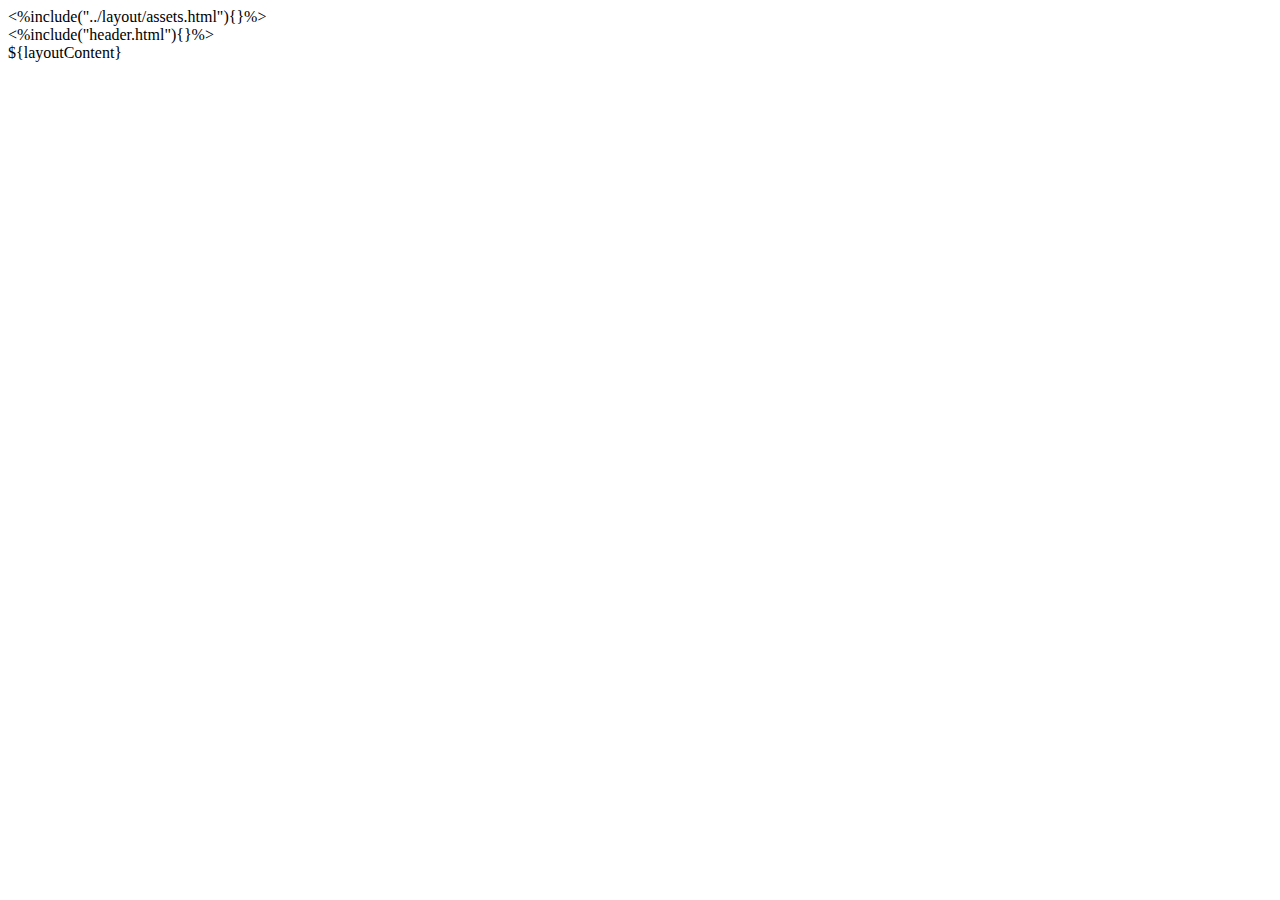
<file: SpringBootDemo/src/main/resources/templates/sys/index.html>
<!DOCTYPE html>
<html lang="en">
<head>
    <meta charset="UTF-8">
    <title>WS</title>
    <!--引入css和js文件-->
    <%include("../layout/assets.html"){}%>
</head>
<body>
<div class="container-fluid">
    <!--插入头部文件-->
    <%include("header.html"){}%>
    <div class="row clearfix clearBootstrapCol">
        ${layoutContent}

    </div>
</div>
</body>
</html>
<script>
    var cip=window.location.host;
    var websocketAddress="ws://"+cip+"/websocket/${servlet.session.id}";
    var socket;
    if (typeof (WebSocket) == 'undefined') {
        console.log("你的浏览器不支持websocket");
    } else {
        console.log("你的浏览器支持websocket");

        socket = new WebSocket(websocketAddress);

        socket.onopen = function () {
            console.log("socket 已经打开");

        }
        socket.onmessage = function (wsData) {
            var supplanat= JSON.parse(wsData.data);
            if (supplanat.code==302){
                layui.use('layer', function () {
                    var layer = layui.layer;
                    layer.msg(supplanat.msg, {
                        icon: 2,
                        time: 5000 //1秒关闭（如果不配置，默认是3秒）
                    }, function () {
                        window.location.href = "/login/index";
                    });
                });
            }

        }



        socket.onclose = function () {
            console.log("socket 已经关闭");
        }
        socket.onerror = function () {
            console.log("socket 发生了错误");
        }

    }

</script>
</file>
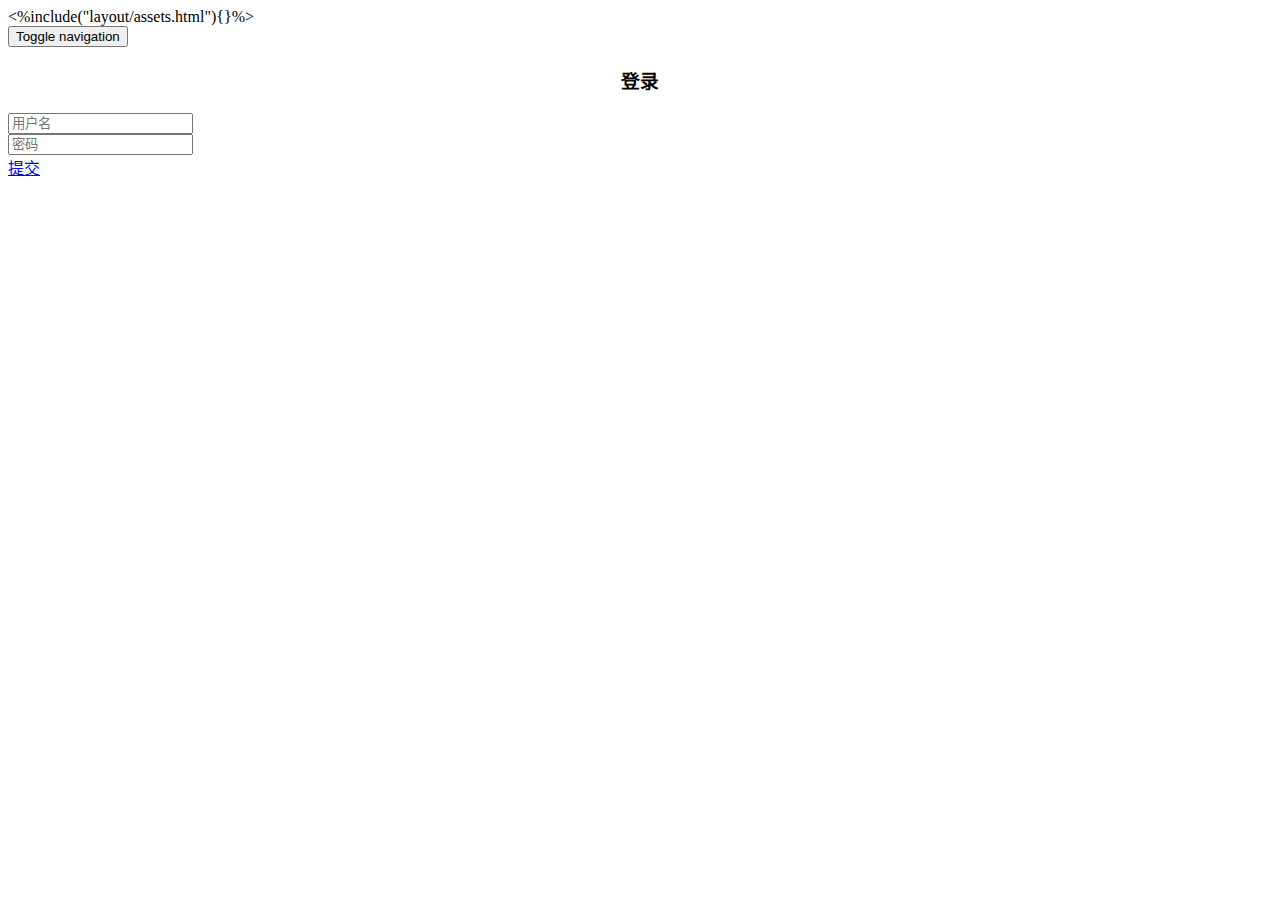
<file: SpringBootDemo/src/main/resources/templates/login.html>
<!DOCTYPE html>
<html lang="zh-CN">

<head>

    <meta charset="utf-8">
    <meta http-equiv="X-UA-Compatible" content="IE=edge">
    <meta name="viewport" content="width=device-width, initial-scale=1">
    <title>Registration</title>
    <%include("layout/assets.html"){}%>
    <!-- Favicon and touch icons -->
    <link rel="shortcut icon" href="/statics/ico/favicon.png">
    <link rel="apple-touch-icon-precomposed" sizes="144x144" href="/statics/ico/apple-touch-icon-144-precomposed.png">
    <link rel="apple-touch-icon-precomposed" sizes="114x114" href="/statics/ico/apple-touch-icon-114-precomposed.png">
    <link rel="apple-touch-icon-precomposed" sizes="72x72" href="/statics/ico/apple-touch-icon-72-precomposed.png">
    <link rel="apple-touch-icon-precomposed" href="/statics/ico/apple-touch-icon-57-precomposed.png">

</head>

<body>

<!-- Top menu -->
<nav class="navbar navbar-inverse navbar-no-bg" role="navigation">
    <div class="container">
        <div class="navbar-header">
            <button type="button" class="navbar-toggle collapsed" data-toggle="collapse" data-target="#top-navbar-1">
                <span class="sr-only">Toggle navigation</span>
                <span class="icon-bar"></span>
                <span class="icon-bar"></span>
                <span class="icon-bar"></span>
            </button>
            <a class="navbar-brand" href="register.html"></a>
        </div>
    </div>
</nav>
<!-- Top content -->
<div class="top-content">
    <div class="container">
        <div class="row">
            <div class="col-lg-4"></div>
            <div class="col-lg-4">
                <form role="form" action="#" id="loginForm" class="form-horizontal" method="post">
                    <input type="hidden" name="id">
                    <div class="form-top" style="text-align: center;margin-bottom: 20px">
                        <div class="form-top-left">
                            <h3>登录</h3>
                        </div>
                    </div>
                    <div class="form-bottom">
                        <div class="form-group">
                            <input type="text" name="username" placeholder="用户名"  id="username"      class="form-control">
                        </div>
                        <div class="form-group">
                            <input type="password" name="password" placeholder="密码" id="password" class="form-control">
                        </div>
                        <a href="javascript:void(0)" onclick="login()" class="btn btn-success btn-lg btn-block">提交</a>
                    </div>
                </form>
            </div>
            <div class="col-lg-4"></div>
        </div>
    </div>
</div>


</body>

</html>
<script>
    /*提交注册表单*/
    /* function register() {
         $.ajax({
             type: 'post',
             dataType: 'json',
             url: '/doRegister',
             data: $("#registerForm").serialize(),
             success: function (data) {
                 console.log(data);
             }
         });
     }*/

    function login(){

        $.ajax({
           url:'/login/doLogin',
           type:'post',
           data:$("#loginForm").serialize(),
           dataType:'json',
            success:function (data) {
                if (null!=data && data.code==0){
                    layer.msg(data.msg);
                    location.href="/v1/api/sys/user/index";
                }else if (data.code==1){
                    layer.msg(data.msg);
                }
            }

        });
    }

    $(function () {
        /*表单验证结束位置*/
        /*表单提交后接收后台返回的数据*/
        $("#registerForm").ajaxForm(function (data) {
            console.log(data);
            if(true==data){
                layer.msg("注册成功",{icon:6});
                //window.location.href="hello.html"
            }
            else if(false == data){
                layer.msg("注册失败",{icon:5});
            }
        })
    })
</script>
</file>
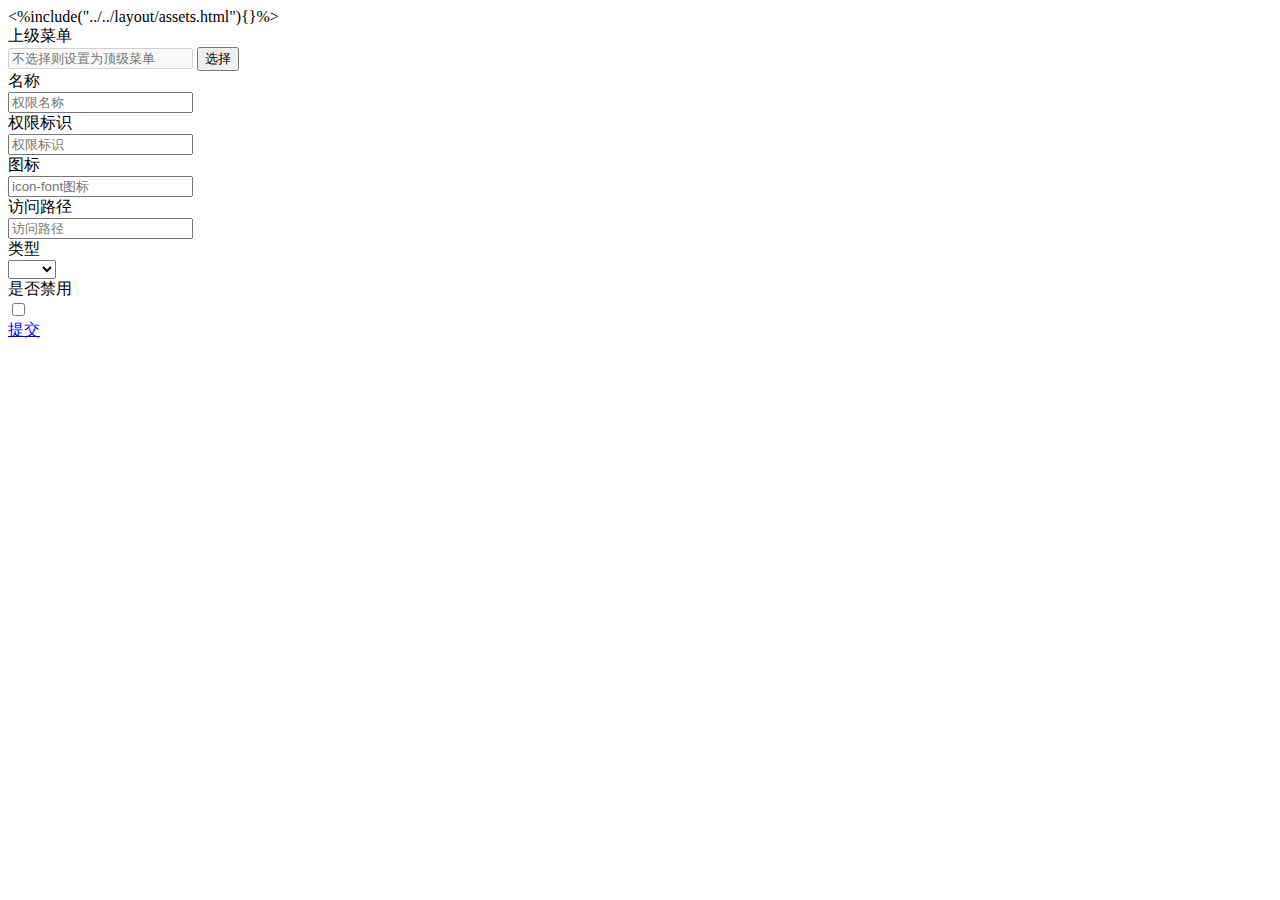
<file: SpringBootDemo/src/main/resources/templates/sys/perm/add.html>
<!DOCTYPE html>
<html lang="en">
<head>
    <meta charset="UTF-8">
    <title>Title</title>
    <%include("../../layout/assets.html"){}%>
</head>
<body>
<div class="container">
    <div class="row" >
        <div class="formBody">
            <form class="form-inline layui-form" action="#" type="post" id="permData">
                <div class="col-xs-12 form-group">
                    <label for="pid" class="col-xs-2 control-label">上级菜单</label>
                    <div class="col-xs-10">
                        <input type="text" class="form-control" id="pid" disabled lay-verify="required" placeholder="不选择则设置为顶级菜单">
                        <button type="button" class="btn btn-primary selectPermBtn" onclick="selectPerm()">选择</button>
                        <input type="hidden" name="pid">
                    </div>
                </div>
                <div class="col-xs-12 form-group">
                    <label for="name" class="col-xs-2 control-label">名称</label>
                    <div class="col-xs-10">
                        <input type="text" id="name" name="name" class="form-control" placeholder="权限名称" lay-verify="required">
                    </div>
                </div>
                <div class="col-xs-12 form-group">
                    <label for="permission" class="col-xs-2 control-label">权限标识</label>
                    <div class="col-xs-10">
                        <input type="text" id="permission" name="permission" class="form-control" placeholder="权限标识" lay-verify="required">
                    </div>
                </div>
                <div class="col-xs-12 form-group">
                    <label for="icon" class="col-xs-2 control-label">图标</label>
                    <div class="col-xs-10">
                        <input type="text" id="icon" name="icon" class="form-control" placeholder="icon-font图标" lay-verify="required">
                    </div>
                </div>
                <div class="col-xs-12 form-group">
                    <label for="url" class="col-xs-2 control-label">访问路径</label>
                    <div class="col-xs-10">
                        <input type="text" class="form-control" id="url" name="url" placeholder="访问路径" lay-verify="required">
                    </div>
                </div>
                <div class="col-xs-12 form-group">
                    <label for="resourceType" class="col-xs-2 control-label">类型</label>
                    <div class="col-xs-10 " style="text-align: left">
                        <select id="resourceType" name="resourceType" lay-verify="required" >
                            <option value=""></option>
                            <option value="-1">目录</option>
                            <option value="1">菜单</option>
                            <option value="0">按钮</option>
                        </select>
                    </div>
                </div>
                <div class="col-xs-12 form-group">
                    <label for="disabled" class="col-xs-2 control-label">是否禁用</label>
                    <div class="col-xs-10" style="text-align: left">
                        <input type="checkbox" id="disabled" name="disabled" value="1" title="禁用">
                    </div>
                </div>
            </form>
        </div>
    </div>
    <div class="row">
        <div class="formBar">
            <div class="col-xs-4"></div>
            <div class="col-xs-4">
                <a href="javascript:void(0)" class="btn btn-primary submitBtn" lay-submit onclick="submitPermDataForm()">提交</a>
            </div>
            <!--<div class="col-xs-2">
                <a href="javascript:void(0)" class="btn btn-primary" onclick="cancelForm()">取消</a>
            </div>-->
            <div class="col-xs-4"></div>
        </div>
    </div>

</div>
</body>
<script>
    var treeData;

    $(function () {
        $.ajax({
            url:'/v1/api/sys/perm/tree',
            type:'post',
            success:function (data) {
                var parse = JSON.parse(JSON.stringify(data).replace(/name/g, "title"));
                treeData=parse;
            }
        })
    })

</script>
</html>
</file>
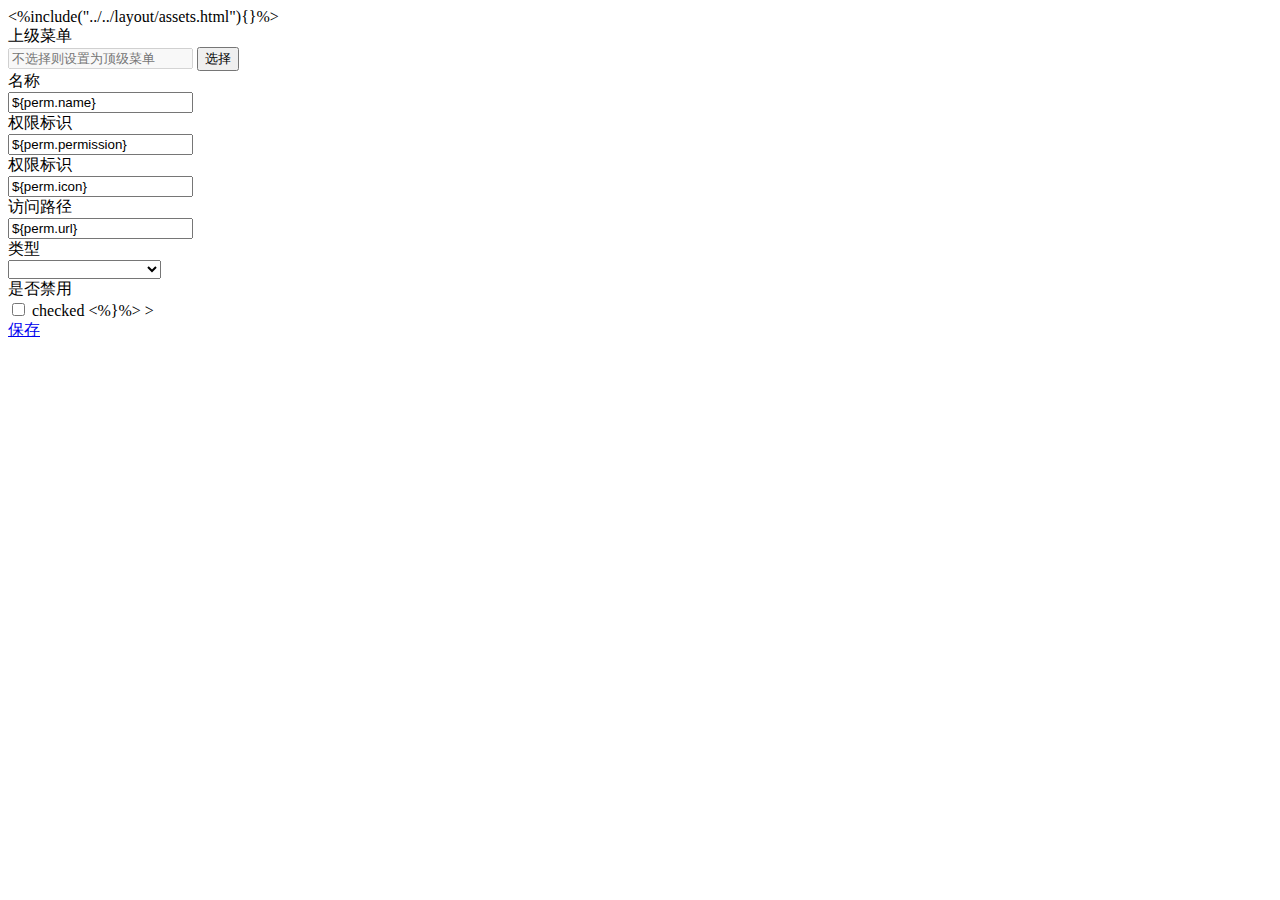
<file: SpringBootDemo/src/main/resources/templates/sys/perm/edit.html>
<!DOCTYPE html>
<html lang="en">
<head>
    <meta charset="UTF-8">
    <title>Title</title>
    <%include("../../layout/assets.html"){}%>
</head>
<body>
<div class="container">
    <div class="row" >
        <div class="formBody">
            <form class="form-inline layui-form" action="#" type="post" id="permData">
                <input type="hidden" name="id" value="${perm.id}">
                <div class="col-xs-12 form-group">
                    <label for="pid" class="col-xs-2 control-label">上级菜单</label>
                    <div class="col-xs-10">
                        <input type="text" class="form-control" id="pid" disabled lay-verify="required"  placeholder="不选择则设置为顶级菜单">
                        <button type="button" class="btn btn-primary selectPermBtn" onclick="selectPerm()">选择</button>
                        <input type="hidden" name="pid" value="${perm.pid}">
                    </div>
                </div>
                <div class="col-xs-12 form-group">
                    <label for="name" class="col-xs-2 control-label">名称</label>
                    <div class="col-xs-10">
                        <input type="text" id="name" name="name" class="form-control" value="${perm.name}" placeholder="权限名称" lay-verify="required">
                    </div>
                </div>
                <div class="col-xs-12 form-group">
                    <label for="permission" class="col-xs-2 control-label">权限标识</label>
                    <div class="col-xs-10">
                        <input type="text" id="permission" name="permission" value="${perm.permission}" class="form-control" placeholder="权限标识" lay-verify="required">
                    </div>
                </div>
                <div class="col-xs-12 form-group">
                    <label for="icon" class="col-xs-2 control-label">权限标识</label>
                    <div class="col-xs-10">
                        <input type="text" id="icon" name="icon" value="${perm.icon}" class="form-control" placeholder="权限标识" lay-verify="required">
                    </div>
                </div>
                <div class="col-xs-12 form-group">
                    <label for="url" class="col-xs-2 control-label">访问路径</label>
                    <div class="col-xs-10">
                        <input type="text" class="form-control" id="url" name="url" placeholder="访问路径" value="${perm.url}" lay-verify="required">
                    </div>
                </div>
                <div class="col-xs-12 form-group">
                    <label for="resourceType" class="col-xs-2 control-label">类型</label>
                    <div class="col-xs-10 " style="text-align: left">
                        <select id="resourceType" name="resourceType" lay-verify="required" >
                            <option value=""></option>
                            <option value="-1" <%if(perm.resourceType=='-1'){%> selected <%}%>>目录</option>
                            <option value="1" <%if(perm.resourceType=='1'){%> selected <%}%>>菜单</option>
                            <option value="0" <%if(perm.resourceType=='0'){%> selected <%}%>>按钮</option>
                        </select>
                    </div>
                </div>
                <div class="col-xs-12 form-group">
                    <label for="disabled" class="col-xs-2 control-label">是否禁用</label>
                    <div class="col-xs-10" style="text-align: left">
                        <input type="checkbox" id="disabled" name="disabled" value="1" title="禁用" <%if(perm.disabled){%> checked <%}%> >
                    </div>
                </div>
            </form>
        </div>
    </div>
    <div class="row">
        <div class="formBar">
            <div class="col-xs-4"></div>
            <div class="col-xs-4">
                <a href="javascript:void(0)" class="btn btn-primary submitBtn" lay-submit onclick="submitEditPermForm()">保存</a>
            </div>
            <!--<div class="col-xs-2">
                <a href="javascript:void(0)" class="btn btn-primary" onclick="cancelForm()">取消</a>
            </div>-->
            <div class="col-xs-4"></div>
        </div>
    </div>

</div>
</body>
<script>
    var treeData;

    $(function () {
        $.ajax({
            url:'/v1/api/sys/perm/tree',
            type:'post',
            success:function (data) {
                var parse = JSON.parse(JSON.stringify(data).replace(/name/g, "title"));
                treeData=parse;
            }
        })
    })

</script>
</html>
</file>
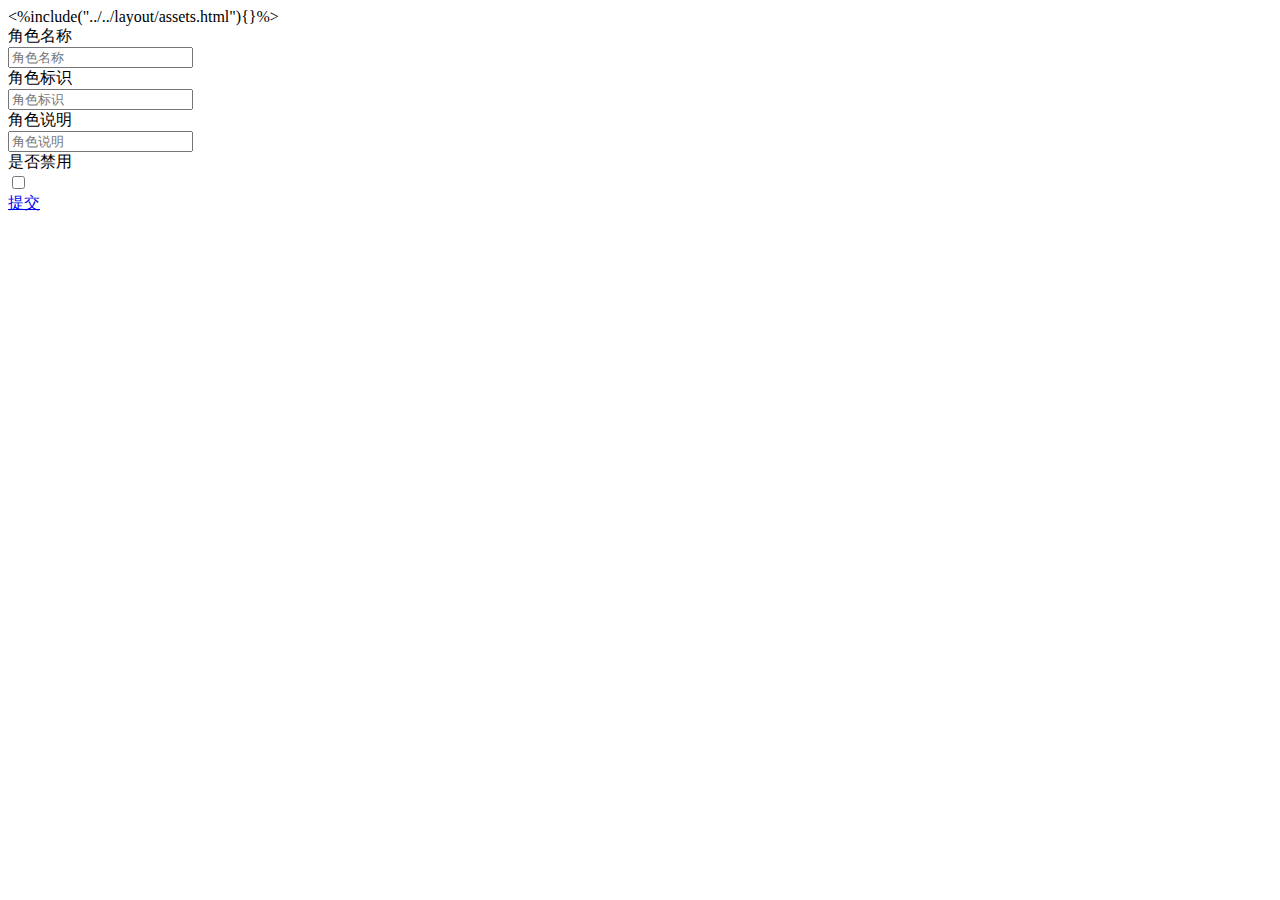
<file: SpringBootDemo/src/main/resources/templates/sys/role/add.html>
<!DOCTYPE html>
<html lang="en">
<head>
    <meta charset="UTF-8">
    <title>Title</title>
    <%include("../../layout/assets.html"){}%>
</head>
<body>
<div class="container">
    <div class="row" >
        <div class="formBody">
            <form class="form-inline layui-form" action="#" type="post" id="roleData">
                <div class="col-xs-12 form-group">
                    <label for="rolename" class="col-xs-2 control-label">角色名称</label>
                    <div class="col-xs-10">
                        <input type="text" class="form-control" id="rolename" name="rolename" placeholder="角色名称">
                    </div>
                </div>
                <div class="col-xs-12 form-group">
                    <label for="role" class="col-xs-2 control-label">角色标识</label>
                    <div class="col-xs-10">
                        <input type="text" id="role" name="role" class="form-control" placeholder="角色标识">
                    </div>
                </div>
                <div class="col-xs-12 form-group">
                    <label for="description" class="col-xs-2 control-label">角色说明</label>
                    <div class="col-xs-10">
                        <input type="text" id="description" name="description" class="form-control" placeholder="角色说明">
                    </div>
                </div>
                <div class="col-xs-12 form-group">
                    <label for="disabled" class="col-xs-2 control-label">是否禁用</label>
                    <div class="col-xs-10" style="text-align: left">
                        <input type="checkbox" class="form-control" id="disabled" name="disabled" value="1" title="禁用">
                    </div>
                </div>
            </form>
        </div>
    </div>
    <div class="row">
        <div class="formBar">
            <div class="col-xs-4"></div>
            <div class="col-xs-4">
                <a href="javascript:void(0)" class="btn btn-primary submitBtn" onclick="submitRoleDataForm()">提交</a>
            </div>
            <!--<div class="col-xs-2">
                <a href="javascript:void(0)" class="btn btn-primary" onclick="cancelForm()">取消</a>
            </div>-->
            <div class="col-xs-4"></div>
        </div>
    </div>
</div>
</body>
</html>
</file>
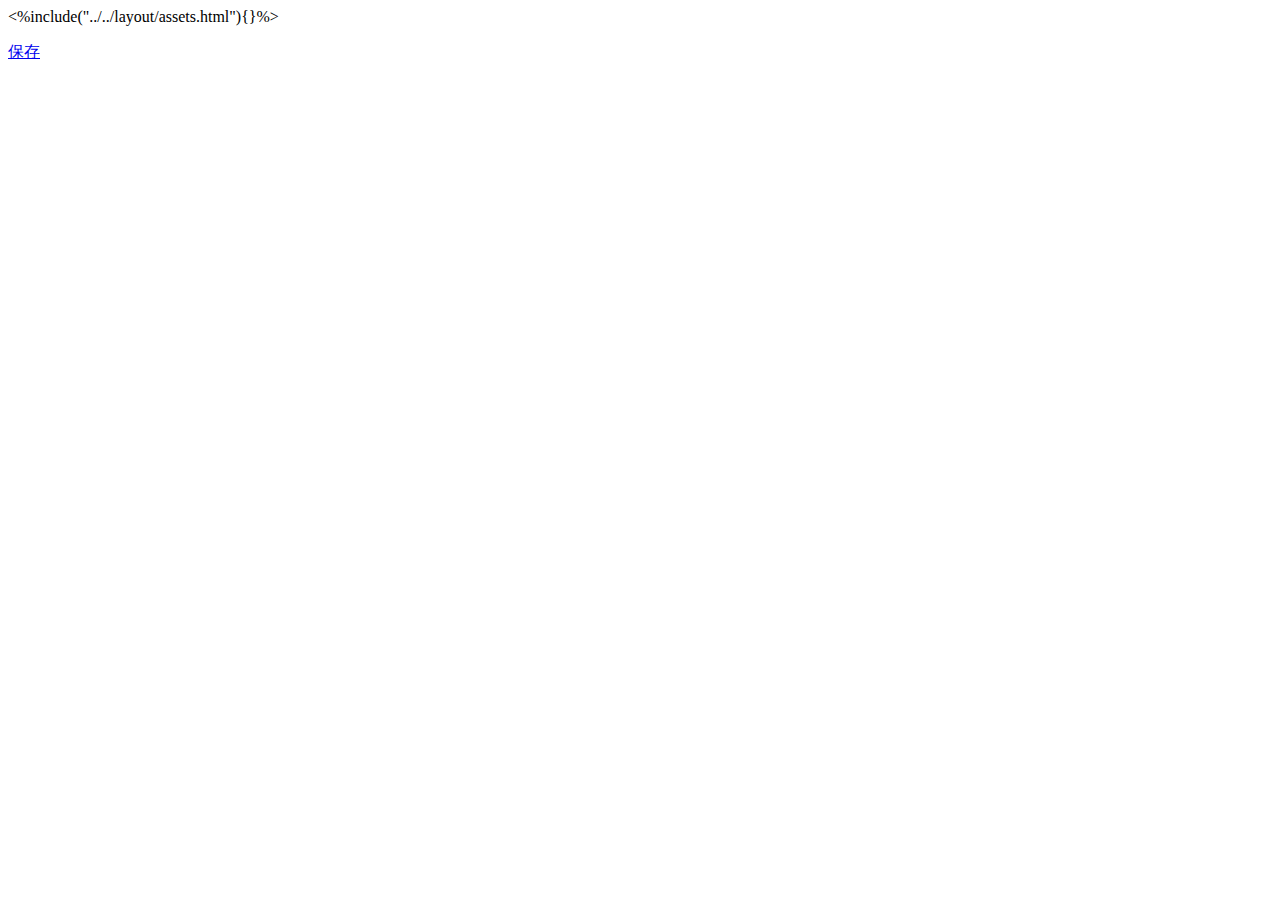
<file: SpringBootDemo/src/main/resources/templates/sys/role/assPerm.html>
<!DOCTYPE html>
<html lang="en">
<head>
    <meta charset="UTF-8">
    <title>Title</title>
    <%include("../../layout/assets.html"){}%>
</head>
<body>
<div class="container-fluid">
    <div class="row">
        <div class="col-xs-1"></div>
        <div class="col-xs-10 assPermTree">
            <!--<div id="assPermTree"></div>-->
            <ul id="assPermTree" class="dtree" data-id="0"></ul>
        </div>
        <div class="col-xs-1"></div>
    </div>
    <div class="row">
        <div class="col-xs-4"></div>
        <div class="col-xs-4">
            <a href="javascript:void (0)" class="layui-btn layui-btn-normal" id="saveAssPerm" style="width: 100%">保存</a>
        </div>
        <div class="col-xs-4"></div>
    </div>
</div>
</body>
</html>
<script>
    var feedbackTreeData;

    function feedbackTree() {
        $.ajax({
            url: '/v1/api/sys/role/feedbackTree',
            data: {roleId: '${roleId}'},
            type: 'post',
            dataType: 'json',
            success: function (data) {
                var tempData = JSON.stringify(data).replace(/name/g, "title");
                tempData=tempData.replace(/pid/g,"parentId");
                feedbackTreeData=JSON.parse(tempData);
            }
        })
    }

    feedbackTree();
    /*layui.use(['tree', 'util'], function () {
        var tree = layui.tree;
        tree.render({
            elem: '#assPermTree'
            , data: feedbackTreeData
            , showCheckbox: true  //是否显示复选框
            , id: 'permTree'
        });

        $("#saveAssPerm").on('click', function () {
            var permData = tree.getChecked('permTree');
            for (var i = 0; i < permData.length; i++) {
                getIds(permData[i]);
            }
            ids=ids.substring(0,ids.lastIndexOf(','));
            $.ajax({
                url:'/v1/api/sys/role/saveAssPerm',
                data:{ids:ids,roleId:'${roleId}'},
                dataType: 'json',
                type: 'post',
                success:function (data) {
                    layer.msg(data.msg);
                    if (data.code==0){
                        var index = parent.layer.getFrameIndex(window.name); //先得到当前iframe层的索引
                        //关闭layer弹窗之后重新加载layui表格
                        parent.layer.close(index);
                        parent.location.reload('roleLayerDataTable',{page:{curr:1}});
                    }
                }
            })
        })

    });*/
    layui.use(['dtree','layer','jquery'], function(){
        var dtree = layui.dtree, layer = layui.layer, $ = layui.jquery;

        // 初始化树
        var feddbackTree = dtree.render({
            elem: "#assPermTree",
            checkbar:true,
            checkbarType:"no-all",
            data: feedbackTreeData, // 使用data加载
            //url: "../json/case/demoJson.json" // 使用url加载（可与data加载同时存在）
        });

        // 绑定节点点击
        dtree.on("node('assPermTree')" ,function(obj){
            layer.msg(JSON.stringify(obj.param));
        });
        //保存勾选的权限
        $("#saveAssPerm").on('click', function () {
            var permData = feddbackTree.getCheckbarNodesParam('assPermTree');
            layer.msg(JSON.stringify(permData));
            console.log(permData);
            getIds(permData);
            $.ajax({
                url:'/v1/api/sys/role/saveAssPerm',
                data:{ids:ids,roleId:'${roleId}'},
                dataType: 'json',
                type: 'post',
                traditional:true,
                success:function (data) {
                    layer.msg(data.msg);
                    if (data.code==0){
                        var index = parent.layer.getFrameIndex(window.name); //先得到当前iframe层的索引
                        //关闭layer弹窗之后重新加载layui表格
                        parent.layer.close(index);
                        parent.location.reload('roleLayerDataTable',{page:{curr:1}});
                    }
                }
            });
        })
    });
    /**
     * 递归获取id
     */
    var ids=[];

    function getIds(obj) {
        //获取子集
        for (var i = 0; i < obj.length; i++) {
            //ids+=obj[i].nodeId+',';
            ids.push(obj[i].nodeId);
        }
    }

</script>
</file>
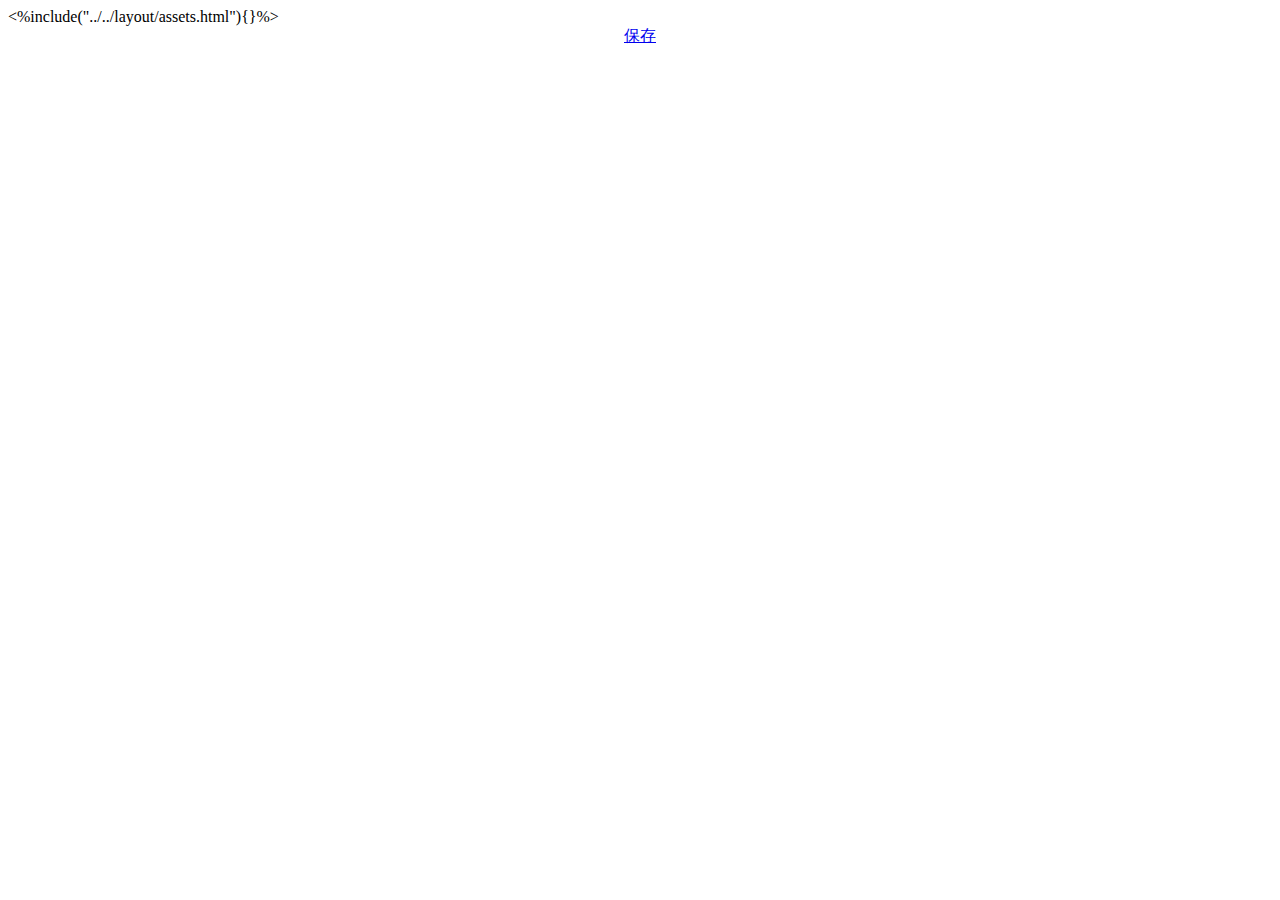
<file: SpringBootDemo/src/main/resources/templates/sys/role/assUser.html>
<!DOCTYPE html>
<html lang="en">
<head>
    <meta charset="UTF-8">
    <title>Title</title>
    <%include("../../layout/assets.html"){}%>
</head>
<body>
<div class="container-fluid">
    <div class="row">
        <div id="userTransfer"></div>
    </div>
    <div class="row">
        <div style="text-align: center">
            <a href="javascript:void(0)" class="layui-btn layui-btn-normal" style="width: 100px" id="saveAssUser">保存</a>
        </div>
    </div>
</div>
</body>
</html>
<script>
    getAssUserData();
    getAssedUserData();
    var assUserData;
    var assedUserData;
    /**
     * 获取左边栏数据
     */
    function getAssUserData(){
        $.ajax({
            url:'/v1/api/sys/role/getAssUserData',
            data:{roleId:'${roleId}'},
            dataType:'json',
            type:'post',
            success:function (data) {
                assUserData=data;
            }
        });
    }
    function getAssedUserData(){
        $.ajax({
            url:'/v1/api/sys/role/getAssedUserData',
            data:{roleId:'${roleId}'},
            dataType:'json',
            type:'post',
            success:function (data) {
                assedUserData=data;
            }
        });
    }
    $(function () {

        layui.use(['table','transfers'],function () {
            var transfer = layui.transfers,$ = layui.$;
            //数据源
            //var data1 = [{'id':'10001','name':'杜甫','sex':'男'},{'id':'10002','name':'李白','sex':'男'},{'id':'10003','name':'王勃','sex':'男'},{'id':'10004','name':'李清照','sex':'男'}];
            //var data2 = [{'id':'10005','name':'白居易','sex':'男'}];
            //表格列
            var cols = [
                {type: 'checkbox', fixed: 'left'},
                {field: 'username', title: '用户名', sort: true},
                {field: 'nickname', title: '姓名'},
                {field: 'disabled', title: '禁用状态', width: 80,templet:function (data) {
                    if (data.disabled===true){
                        return '<span class="layui-badge layui-bg-red">是</span>'
                    }else{
                        return '<span class="layui-badge layui-bg-blue">否</span>'
                    }
                }}
                ];
            //表格配置文件
            var tabConfig = {'page':true,'limits':[10,50,100],'height':475};

            var tb1 = transfer.render({
                elem: "#userTransfer", //指定元素
                cols: cols, //表格列  支持layui数据表格所有配置
                data: [assUserData,assedUserData], //[左表数据,右表数据[非必填]]
                tabConfig: tabConfig //表格配置项 支持layui数据表格所有配置
            })


            $("#saveAssUser").on('click',function () {
                var ids = transfer.get(tb1,'right','id');
                if (ids.length==0){
                    layer.msg("把需要分配的用户移到右侧")
                }else{
                    $.ajax({
                        url:'/v1/api/sys/role/saveAssUser',
                        data:{ids:ids,roleId:'${roleId}'},
                        dataType:'json',
                        type:'post',
                        success:function (data) {
                            layer.msg(data.msg);
                        }
                    });
                }
            });


        })

    });


</script>
</file>
